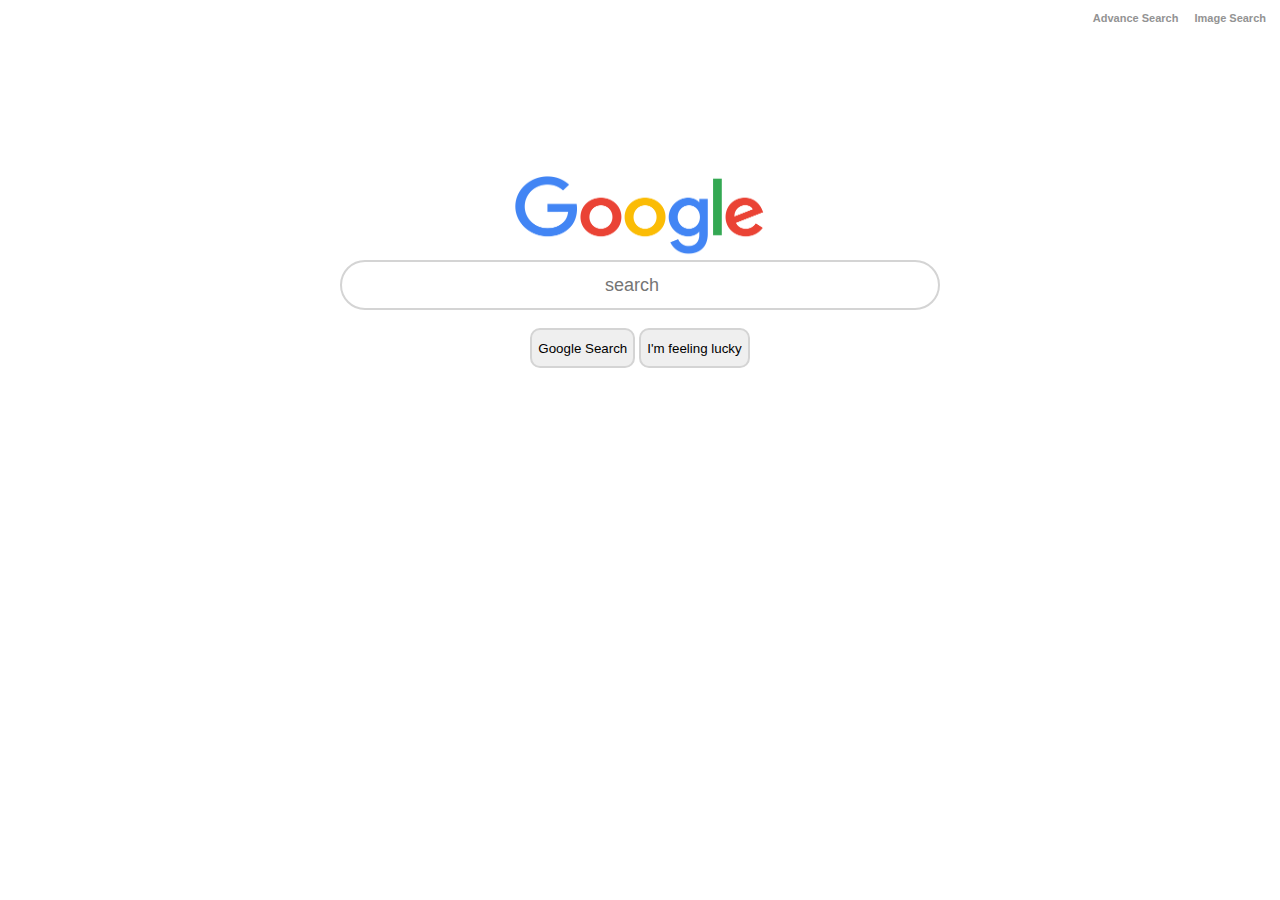
<file: index.html>
<!DOCTYPE html>
<html lang="en">

    <head>
        <title>Google Search</title>
        <link rel="stylesheet" type="text/css" href="googlstyle.css">
    </head>

    <body>

        <header class="pageButton" >
            <a  href="Andance.html">Advance Search</a>
    
            <a href="images.html">Image Search</a>
        </header>

    <div class="search">
        <img src="googlelogo.png" alt="Google logo" width="250" height="80">

        <form action="https://www.google.com/search">
            <input class= "searchBar"type="search" name="q" placeholder="search">
            <br>
            <br>
            <input class="searchBut"type="submit" value="Google Search">
            <input class="searchBut" type="submit" name="btnI" value="I'm feeling lucky">
        </form>

    </div> 

    </body>

</html>
</file>
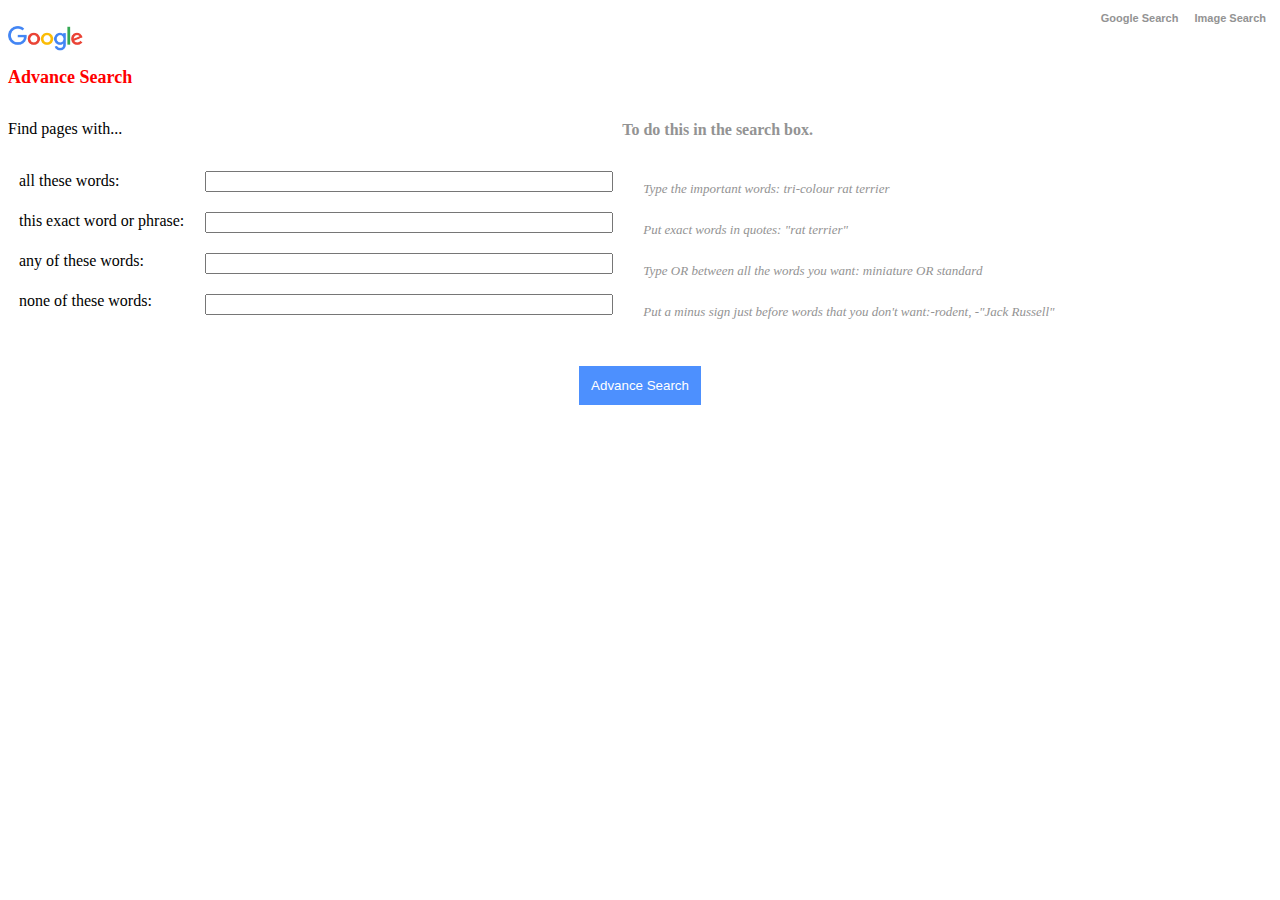
<file: Andance.html>
<!DOCTYPE html>
<html lang="en">
    <head>
        <title>Advance Search</title>
        <link rel="stylesheet" type="text/css" href="googlstyle.css">
    </head>
    <body>

        <header class="pageButton" >
            <a href="index.html">Google Search</a>
            
            <a href="images.html">Image Search</a>
        </header>

        <div>
            <img src="googlelogo.png" alt="Google logo" width="75" height="25">
            <h1 class="red">Advance Search</h1>
            <div class="headblock">
            <span class="leftAlighn">Find pages with... </span>
            <h4 class="rightAlighn" >To do this in the search box.</h4>
            </div>
          
         <form action="https://www.google.com/search" class="bigDiv">
            
            <div class="firstDiv">
            <label class="label" for="as_q">all these words:</label> 
            <label class="label" for="as_epq">this exact word or phrase:</label>
            <label class="label" for="as_oq">any of these words:</label>
            <label class="label" for="as_eq">none of these words:</label>
            </div>
          

            <div class="middlediv">
            <input class="box" type="text" id="as_q" name="as_q">
            <input class="box" id="as_epq" name="as_epq">
            <input class="box" type="text" id="as_oq" name="as_oq">
            <input class="box" type="text" id="as_eq" name="as_eq">
         </div>

            <div class="endDiv">
           
            <span>Type the important words: tri-colour rat terrier</span>
            <span>Put exact words in quotes: "rat terrier"</span>
            <span>Type OR between all the words you want: miniature OR standard</span>
            <span>Put a minus sign just before words that you don't want:-rodent, -"Jack Russell"</span>
            </div>
        </div>
        <div class="advBut"> <input type="submit" value="Advance Search" class="advancebutton"></div>
         </form>
           

        

    </body>

</html>
</file>
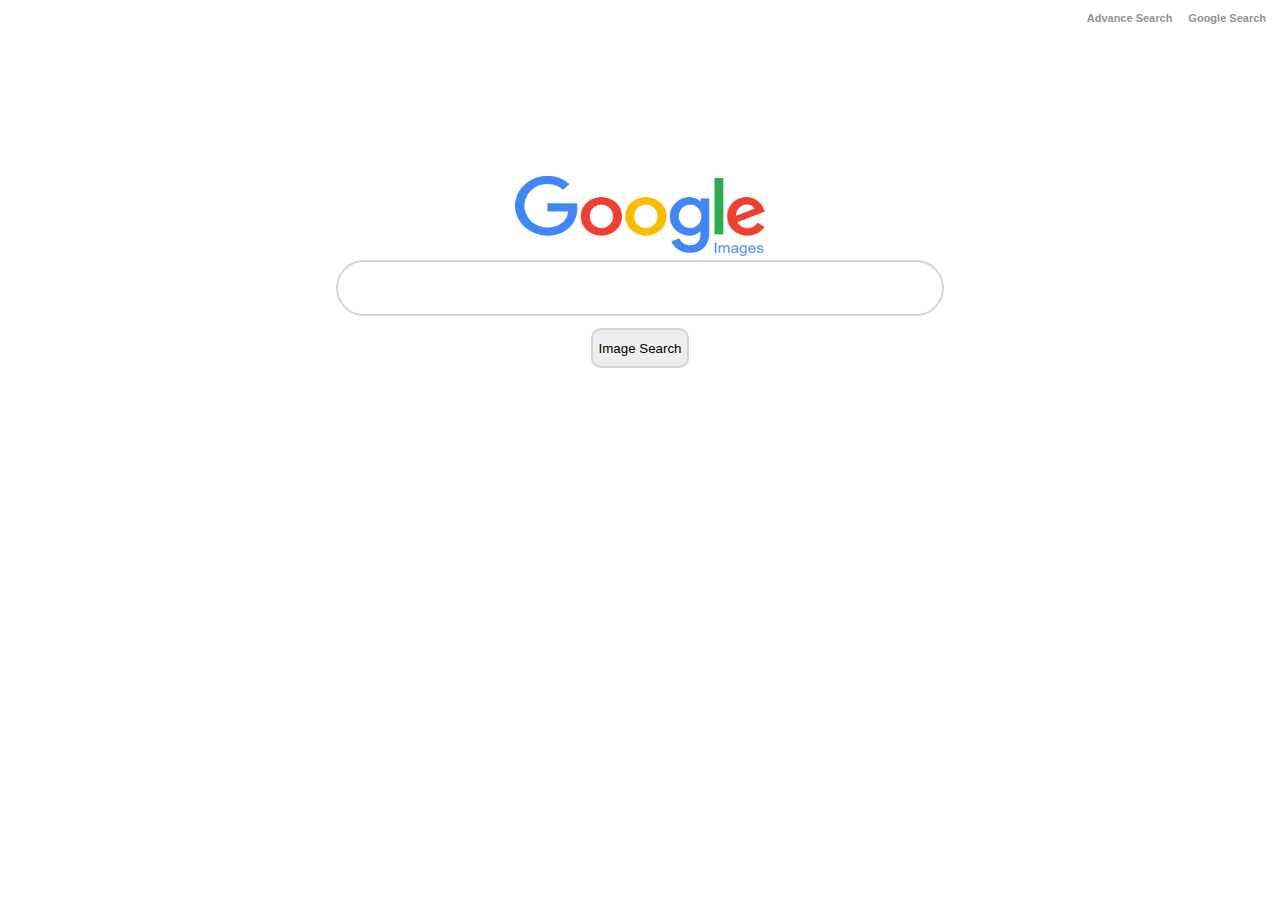
<file: images.html>
<!DOCTYPE html>
<html lang="en">

    <head>
        <title>Google Image Search</title>
        <link rel="stylesheet" type="text/css" href="googlstyle.css">
    </head>

    <body>

        <header class="pageButton" >
            <a  href="Andance.html">Advance Search</a>
    
            <a href="index.html">Google Search</a>
        </header>

    <div class="search">
        <img src="googleImage.png" alt="Google Image Logo" width="250" height="80">

        <form action="https://www.google.com/search?" >
            <input type="hidden" value="isch" name="tbm" >
            <input class="searchBar" type="text" name="q">
            <br>
            <input type="submit" value="Image Search" class="searchBut" style="margin-top: 12px;">
        </form>

    </div> 

    </body>

</html>
</file>
<file: googlstyle.css>
/*google search*/
.pageButton{
text-align: end;
} 

.search{
    border: 4px white;
    text-align: center;
    border-top: 150px solid #ffffff;  
  
}

.searchBar{
    border-style: solid;
    border-radius: 50px;
    height:50px; width:600px;
    text-align: center;
    font-size: large;
    border-color: hsl(0, 0%, 83%);
}
.searchBar:hover{
    box-shadow: 0 8px 16px 0 rgba(0,0,0,0.2), 0 6px 20px 0 rgba(0,0,0,0.19);
    cursor: pointer; 
}


.searchBut{
    border-style: solid;
    border-radius: 10px;
    border-color: hsl(0, 0%, 83%);
    height: 40px;   
}

.searchBut:hover{
    box-shadow: 0 8px 16px 0 rgba(0,0,0,0.2), 0 6px 20px 0 rgba(0,0,0,0.19);
    cursor: pointer;
}

.pageButton a{
    font: bold 11px Arial;
    text-decoration: none;
    color: #939393;
    padding: 2px 6px 2px 6px;
}
.pageButton a:hover{
text-shadow: 2px 2px 3px grey;
    cursor: pointer; 
}
/*advance search*/

.red{
    font-size: large;
  color: red;
}
.box{
    display: inline;
    width: 400px;

}
.advancebutton{
    box-shadow: none;
    background-color: #4d90fe;
    border-color: #4d90fe;
    border: 1px solid;
    color: #ffffff;
    padding:12px ;

    
}
.advBut{

    text-align: center;
    padding-top:20px ;
}

.firstDiv{
    display: flex;
    flex-direction: column;
    
}

.middlediv{
    display: flex;
    flex-direction: column;
}

.bigDiv{
    display: flex;
    flex-direction: row;
}
.middlediv .box{
    margin: 10px;
}
.firstDiv .label{
    margin: 11px;
}
div span{
    display: flex;
    flex-direction: row;
    padding-bottom: 5px;
}
.endDiv span{
    margin: 20px;
    font-style:oblique ;
    color: #939393;
    font-size: small;
}
.rightAlighn{
    text-align: center;
    color: #939393;
    padding-left: 500px;
}
.leftAlighn{
    padding-top: 20px;
    font-size: larger;
}
.headblock{
    display: flex;
    
}
.leftAlighn{
    font-size: medium;
}
</file>
